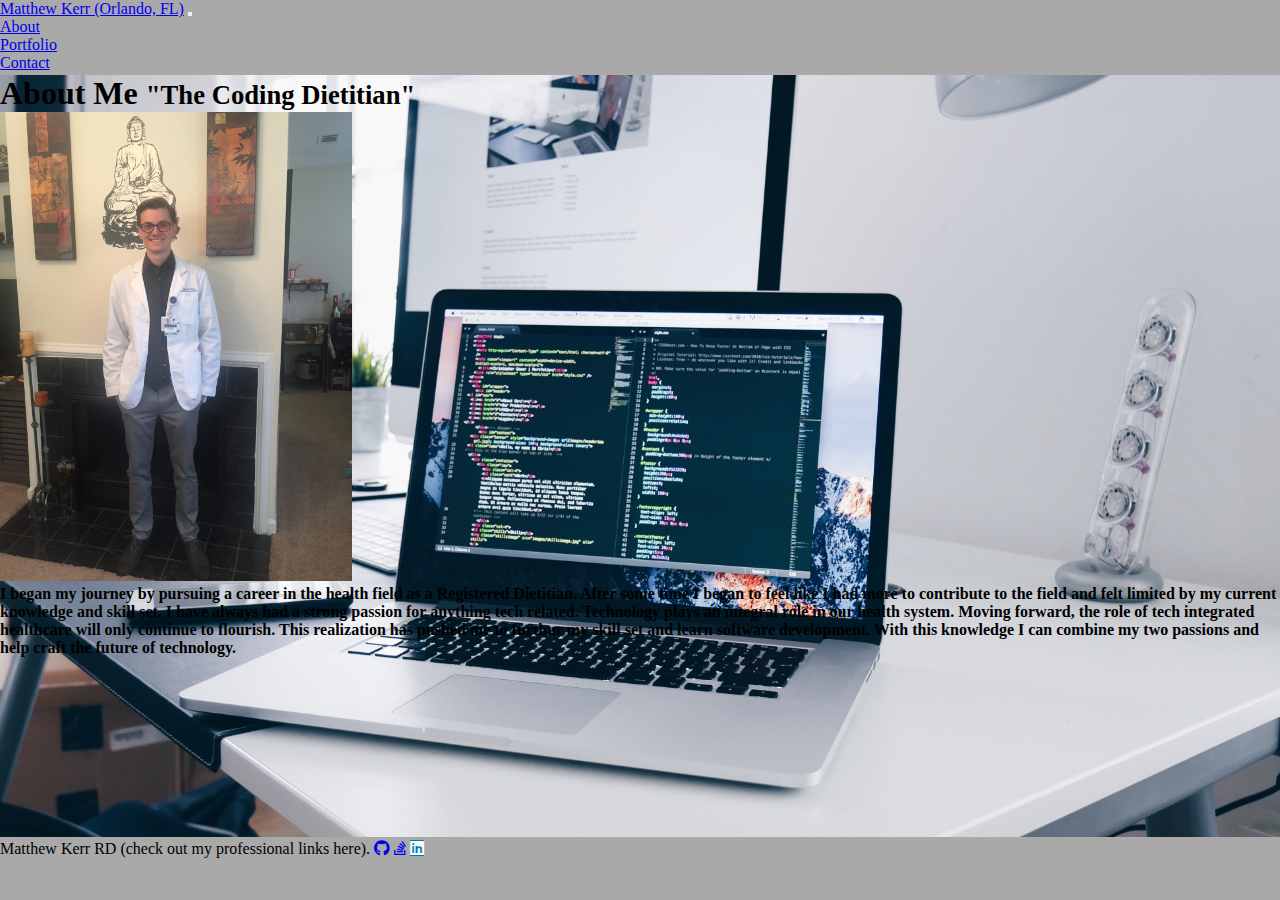
<file: index.html>
<!DOCTYPE html>
<html lang="en">
  <head>
    <!-- Required meta tags -->
    <meta charset="utf-8" />
    <meta
      name="viewport"
      content="width=device-width, initial-scale=1, shrink-to-fit=no"
    />

    <!-- Bootstrap CSS -->
    <link rel="stylesheet" href="https://cdn.jsdelivr.net/npm/bootstrap@4.5.3/dist/css/bootstrap.min.css" integrity="sha384-TX8t27EcRE3e/ihU7zmQxVncDAy5uIKz4rEkgIXeMed4M0jlfIDPvg6uqKI2xXr2" crossorigin="anonymous">
    <link rel="stylesheet" href="custom-style.css" />
    <link
      rel="stylesheet"
      href="https://cdnjs.cloudflare.com/ajax/libs/font-awesome/4.7.0/css/font-awesome.min.css"
    />
    <link
      rel="stylesheet"
      href="https://use.fontawesome.com/releases/v5.8.2/css/all.css"
    />
    <title>Professional Profile</title>

    <nav class="navbar navbar-expand-lg navbar-light bg-light">
      <a class="navbar-brand" href="#">Matthew Kerr (Orlando, FL)</a>
      <button
        class="navbar-toggler"
        type="button"
        data-toggle="collapse"
        data-target="#navbarNav"
        aria-controls="navbarNav"
        aria-expanded="false"
        aria-label="Toggle navigation"
      >
        <span class="navbar-toggler-icon"></span>
      </button>
      <div class="collapse navbar-collapse" id="navbarNav">
        <ul class="navbar-nav">
          <li class="nav-item active">
            <a class="nav-link" href="index.html"
              >About <span class="sr-only">(current)</span></a
            >
          </li>
          <li class="nav-item">
            <a class="nav-link" href="portfolio.html">Portfolio</a>
          </li>
          <li class="nav-item">
            <a class="nav-link" href="contact.html">Contact</a>
          </li>
        </ul>
      </div>
    </nav>
  </head>
  <body class="background-img">
    <main class="container bg-light shadow p-1 mb-2 rounded">
      <header>
        <h1 class="text-center">
          About Me
          <small class="text-muted">"The Coding Dietitian"</small>
        </h1>
      </header>
      <section class="row text-center">
        <div class="col-12">
          <img
            src="IMG_3562.JPG"
            class="rounded img-thumbnail shadow p-2 mb-2 bg-white rounded"
            alt="picture of Matthew Kerr"
            style="width: 22rem"
          />

          <p class="m-2 text-center shadow p-3 bg-white rounded">
            <strong>
              I began my journey by pursuing a career in the health field as a
              Registered Dietitian. After some time I began to feel like I had
              more to contribute to the field and felt limited by my current
              knowledge and skill set. I have always had a strong passion for
              anything tech related. Technology plays an integral role in our
              health system. Moving forward, the role of tech integrated
              healthcare will only continue to flourish. This realization has
              pushed me to furthur my skill set and learn software development.
              With this knowledge I can combine my two passions and help
              craft the future of technology.
            </strong>
          </p>
        </div>
      </section>
    </main>

    <footer class="footer bg-light text-center">
      <div class="container">
        <span class="text-muted"
          >Matthew Kerr RD (check out my professional links here).</span
        >
        <a
          class="btn-floating btn-lg btn-git"
          type="button"
          role="button"
          href="https://github.com/Matt777k"
          target="_blank"
          ><i class="fab fa-github"></i
        ></a>
        <a
          class="btn-floating btn-lg btn-so"
          type="button"
          role="button"
          href="https://stackoverflow.com/cv/matthewkerr"
          target="_blank"
          ><i class="fab fa-stack-overflow"></i
        ></a>
        <a
        class="btn-floating btn-lg btn-so"
        type="button"
        role="button"
        href="https://www.linkedin.com/in/matthew-kerr-rd-ld-8568ba134/"
        target="_blank"
        ><i class="fab fa-linkedin"></i
      ></a>
      </div>
    </footer>

    <!-- Optional JavaScript -->
    <!-- jQuery first, then Popper.js, then Bootstrap JS -->
    <script
      src="https://code.jquery.com/jquery-3.5.1.slim.min.js"
      integrity="sha384-DfXdz2htPH0lsSSs5nCTpuj/zy4C+OGpamoFVy38MVBnE+IbbVYUew+OrCXaRkfj"
      crossorigin="anonymous"
    ></script>
    <script
      src="https://cdn.jsdelivr.net/npm/popper.js@1.16.0/dist/umd/popper.min.js"
      integrity="sha384-Q6E9RHvbIyZFJoft+2mJbHaEWldlvI9IOYy5n3zV9zzTtmI3UksdQRVvoxMfooAo"
      crossorigin="anonymous"
    ></script>
    <script
      src="https://stackpath.bootstrapcdn.com/bootstrap/4.5.0/js/bootstrap.min.js"
      integrity="sha384-OgVRvuATP1z7JjHLkuOU7Xw704+h835Lr+6QL9UvYjZE3Ipu6Tp75j7Bh/kR0JKI"
      crossorigin="anonymous"
    ></script>
  </body>
</html>
</file>
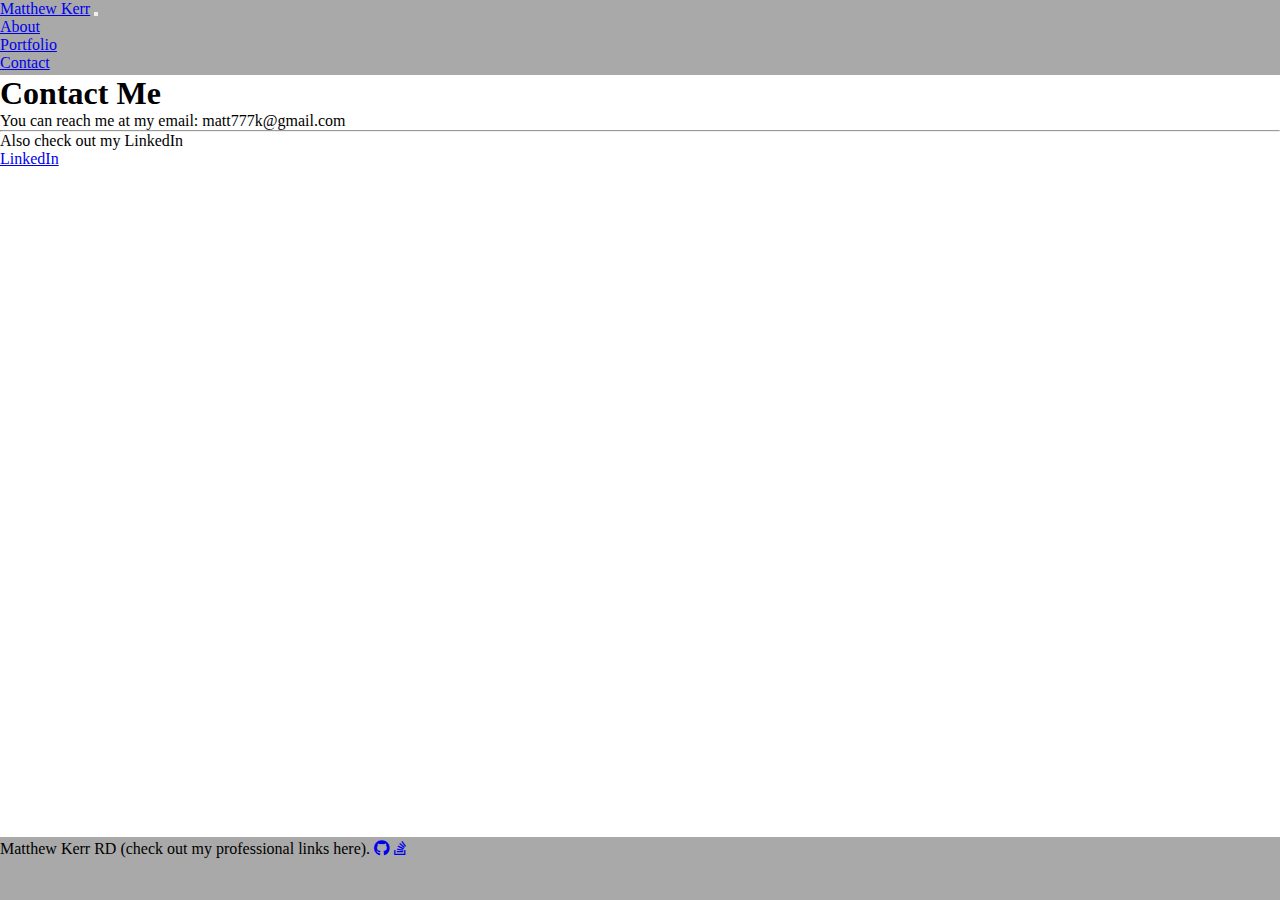
<file: contact.html>
<!DOCTYPE html>
<html lang="en">
  <head>
    <!-- Required meta tags -->
    <meta charset="utf-8" />
    <meta
      name="viewport"
      content="width=device-width, initial-scale=1, shrink-to-fit=no"
    />

    <!-- Bootstrap CSS -->
    <link
      rel="stylesheet"
      href="https://stackpath.bootstrapcdn.com/bootstrap/4.5.0/css/bootstrap.min.css"
      integrity="sha384-9aIt2nRpC12Uk9gS9baDl411NQApFmC26EwAOH8WgZl5MYYxFfc+NcPb1dKGj7Sk"
      crossorigin="anonymous"
    />
    <link rel="stylesheet" href="custom-style.css" />
    <link
      rel="stylesheet"
      href="https://use.fontawesome.com/releases/v5.8.2/css/all.css"
    />

    <title>Professional Profile</title>

    <nav class="navbar navbar-expand-lg navbar-light bg-light">
      <a class="navbar-brand" href="#">Matthew Kerr</a>
      <button
        class="navbar-toggler"
        type="button"
        data-toggle="collapse"
        data-target="#navbarNav"
        aria-controls="navbarNav"
        aria-expanded="false"
        aria-label="Toggle navigation"
      >
        <span class="navbar-toggler-icon"></span>
      </button>
      <div class="collapse navbar-collapse" id="navbarNav">
        <ul class="navbar-nav">
          <li class="nav-item">
            <a class="nav-link" href="index.html">About</a>
          </li>
          <li class="nav-item">
            <a class="nav-link" href="portfolio.html">Portfolio</a>
          </li>
          <li class="nav-item active">
            <a class="nav-link" href="contact.html"
              >Contact <span class="sr-only">(current)</span></a
            >
          </li>
        </ul>
      </div>
    </nav>
  </head>
  <body>
    <main class="container">
      <div class="jumbotron">
        <h1 class="display-4">Contact Me</h1>
        <p class="lead">You can reach me at my email: matt777k@gmail.com</p>
        <hr class="my-4">
        <p>Also check out my LinkedIn</p>
        <a class="btn btn-primary btn-lg" href="https://www.linkedin.com/in/matthew-kerr-rd-ld-8568ba134/"  target="_blank" role="button">LinkedIn</a>
      </div>
    </main>

    <footer class="footer bg-light text-center">
      <div class="container">
        <span class="text-muted"
          >Matthew Kerr RD (check out my professional links here).</span
        >
        <a
          class="btn-floating btn-lg btn-git"
          type="button"
          role="button"
          href="https://github.com/Matt777k"
          target="_blank"
          ><i class="fab fa-github"></i
        ></a>
        <a
          class="btn-floating btn-lg btn-so"
          type="button"
          role="button"
          href="https://stackoverflow.com/cv/matthewkerr"
          target="_blank"
          ><i class="fab fa-stack-overflow"></i
        ></a>
      </div>
    </footer>

    <!-- Optional JavaScript -->
    <!-- jQuery first, then Popper.js, then Bootstrap JS -->
    <script
      src="https://code.jquery.com/jquery-3.5.1.slim.min.js"
      integrity="sha384-DfXdz2htPH0lsSSs5nCTpuj/zy4C+OGpamoFVy38MVBnE+IbbVYUew+OrCXaRkfj"
      crossorigin="anonymous"
    ></script>
    <script
      src="https://cdn.jsdelivr.net/npm/popper.js@1.16.0/dist/umd/popper.min.js"
      integrity="sha384-Q6E9RHvbIyZFJoft+2mJbHaEWldlvI9IOYy5n3zV9zzTtmI3UksdQRVvoxMfooAo"
      crossorigin="anonymous"
    ></script>
    <script
      src="https://stackpath.bootstrapcdn.com/bootstrap/4.5.0/js/bootstrap.min.js"
      integrity="sha384-OgVRvuATP1z7JjHLkuOU7Xw704+h835Lr+6QL9UvYjZE3Ipu6Tp75j7Bh/kR0JKI"
      crossorigin="anonymous"
    ></script>
  </body>
</html>
</file>
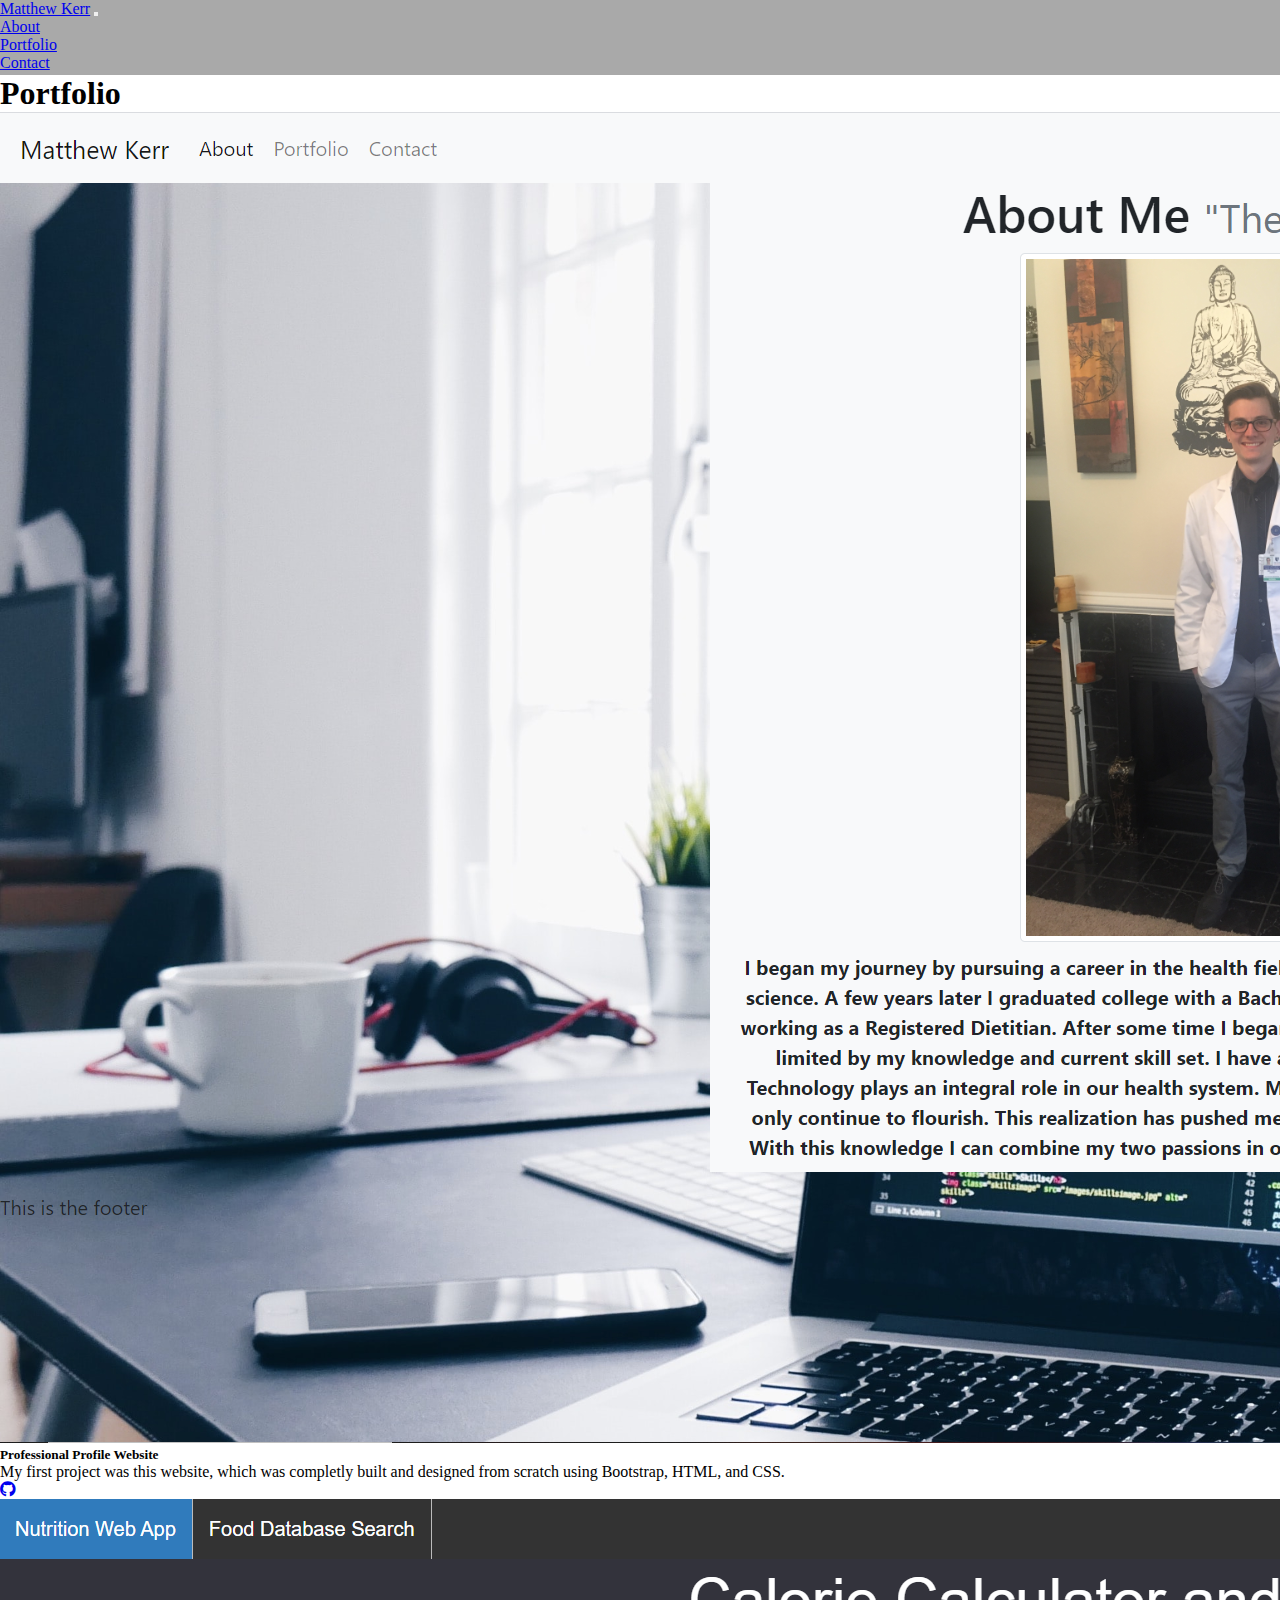
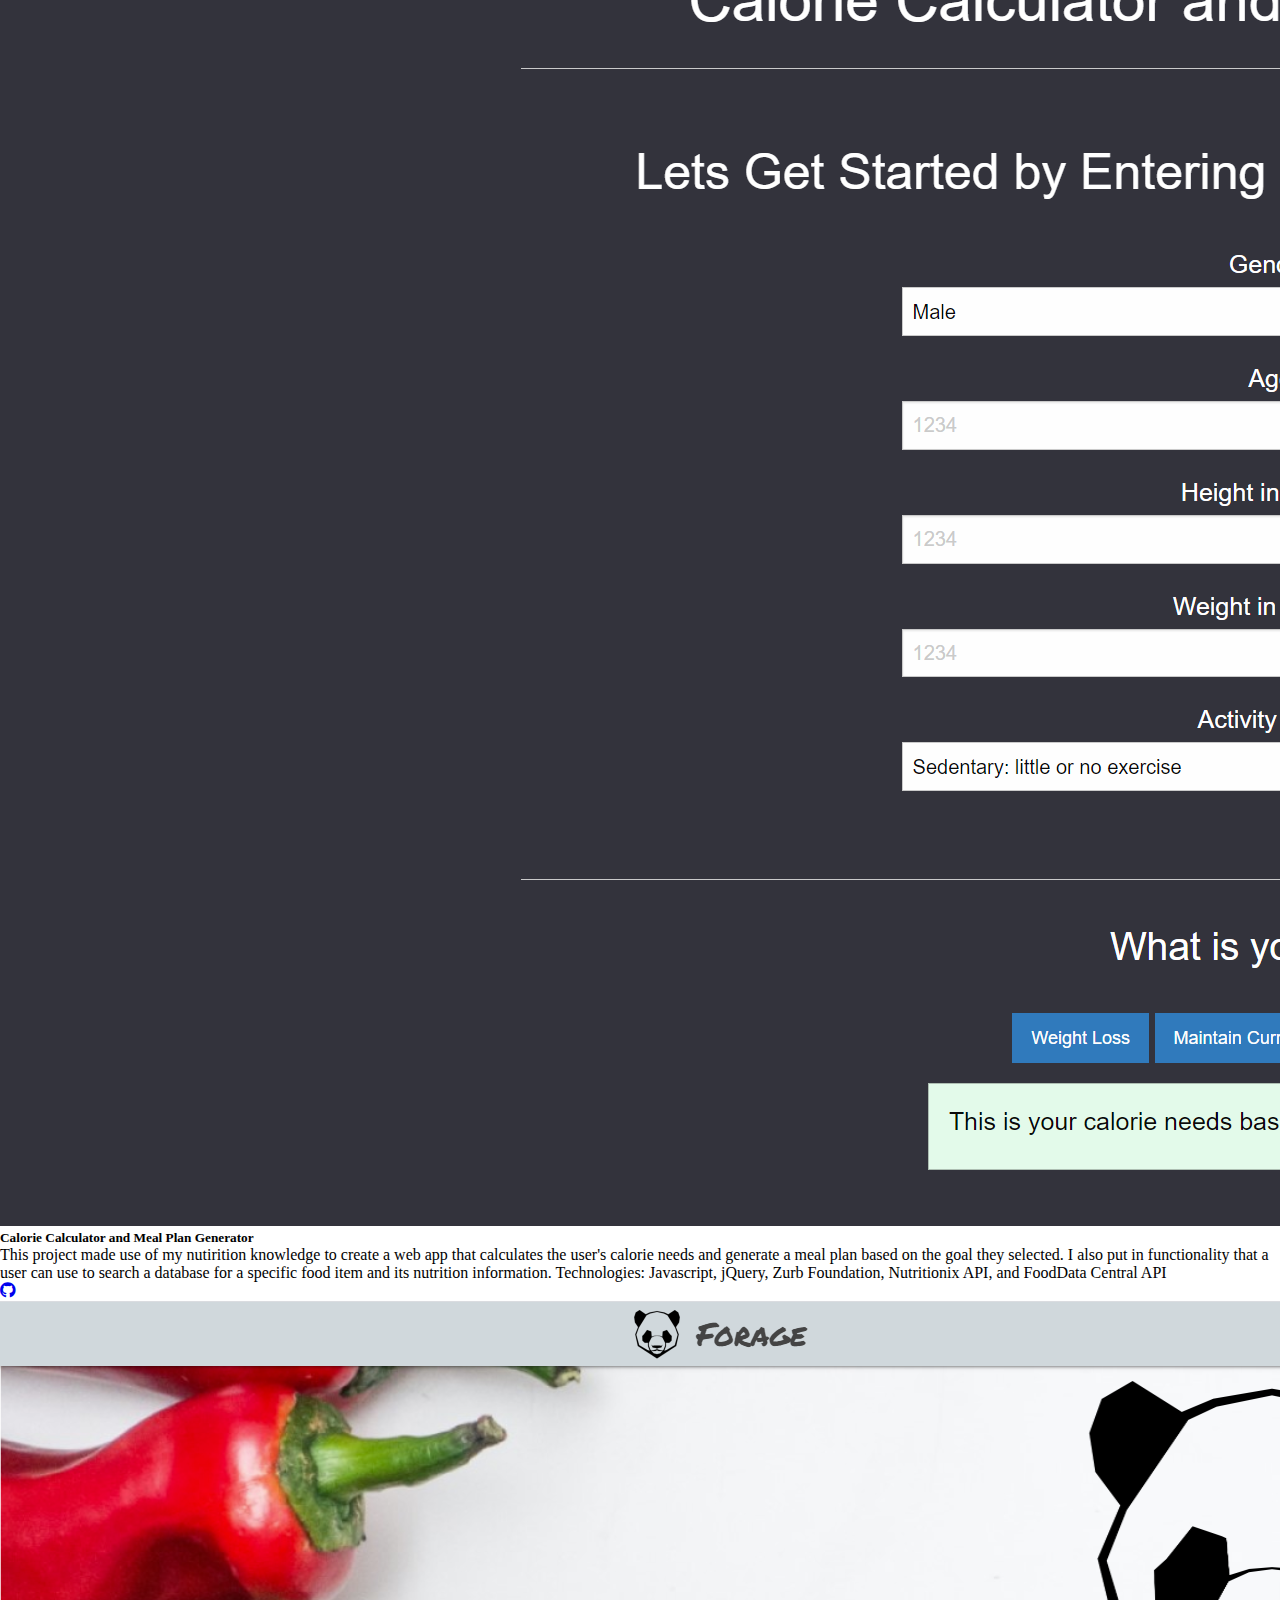
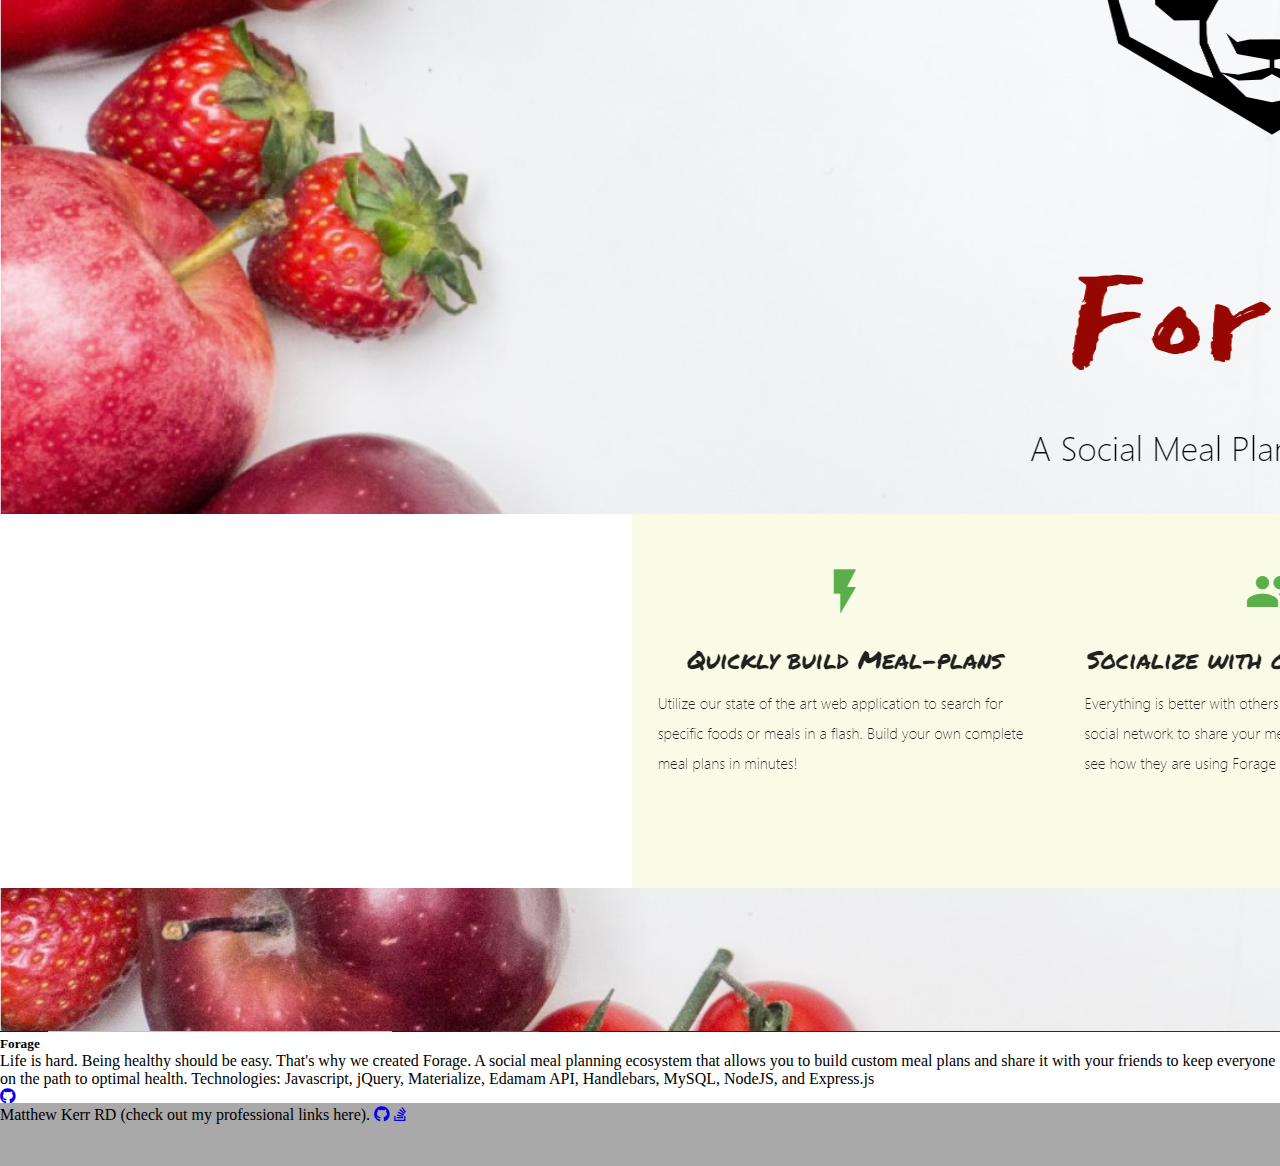
<file: portfolio.html>
<!DOCTYPE html>
<html lang="en">
  <head>
    <!-- Required meta tags -->
    <meta charset="utf-8" />
    <meta
      name="viewport"
      content="width=device-width, initial-scale=1, shrink-to-fit=no"
    />

    <!-- Bootstrap CSS -->
    <link
      rel="stylesheet"
      href="https://stackpath.bootstrapcdn.com/bootstrap/4.5.0/css/bootstrap.min.css"
      integrity="sha384-9aIt2nRpC12Uk9gS9baDl411NQApFmC26EwAOH8WgZl5MYYxFfc+NcPb1dKGj7Sk"
      crossorigin="anonymous"
    />
    <link rel="stylesheet" href="custom-style.css" />
    <link
      rel="stylesheet"
      href="https://use.fontawesome.com/releases/v5.8.2/css/all.css"
    />

    <title>Professional Profile</title>

    <nav class="navbar navbar-expand-lg navbar-light bg-light">
      <a class="navbar-brand" href="#">Matthew Kerr</a>
      <button
        class="navbar-toggler"
        type="button"
        data-toggle="collapse"
        data-target="#navbarNav"
        aria-controls="navbarNav"
        aria-expanded="false"
        aria-label="Toggle navigation"
      >
        <span class="navbar-toggler-icon"></span>
      </button>
      <div class="collapse navbar-collapse" id="navbarNav">
        <ul class="navbar-nav">
          <li class="nav-item">
            <a class="nav-link" href="index.html">About</a>
          </li>
          <li class="nav-item active">
            <a class="nav-link" href="portfolio.html"
              >Portfolio <span class="sr-only">(current)</span></a
            >
          </li>
          <li class="nav-item">
            <a class="nav-link" href="contact.html">Contact</a>
          </li>
        </ul>
      </div>
    </nav>
  </head>
  <body>
    <header class="container">
      <h1 class="text-center">Portfolio</h1>
    </header>

    <main class="row">
      <div class="card-deck">
        <div class="card">
          <img
            src="./My website screen shot.PNG"
            class="card-img-top"
            alt="pic of website Matthew Kerr built"
          />
          <section class="card-body">
            <h5 class="card-title">Professional Profile Website</h5>
            <p class="card-text">
              My first project was this website, which was completly built and
              designed from scratch using Bootstrap, HTML, and CSS.
            </p>
          </section>
          <div class="card-footer">
            <a
              class="btn-floating btn-lg btn-git"
              type="button"
              role="button"
              href="https://github.com/Matt777k/MJK-Profile-Website"
              target="_blank"
              ><i class="fab fa-github"></i
            ></a>
          </div>
        </div>

        <div class="card">
          <a
            href="https://vincy-code.github.io/Nutrition-Calculator/"
            target="_blank"
          >
            <img
              src="./calorie calculator img.PNG"
              class="card-img-top"
              alt="picture of website for calorie calculator project"
            />
          </a>
          <section class="card-body">
            <h5 class="card-title">
              Calorie Calculator and Meal Plan Generator
            </h5>
            <p class="card-text">
              This project made use of my nutirition knowledge to create a web
              app that calculates the user's calorie needs and generate a meal
              plan based on the goal they selected. I also put in functionality
              that a user can use to search a database for a specific food item
              and its nutrition information. Technologies: Javascript, jQuery, Zurb Foundation, Nutritionix API, and FoodData Central API
            </p>
          </section>
          <div class="card-footer">
            <a
              class="btn-floating btn-lg btn-git"
              type="button"
              role="button"
              href="https://github.com/vincy-code/Nutrition-Calculator"
              target="_blank"
              ><i class="fab fa-github"></i
            ></a>
          </div>
        </div>

        <div class="card">
          <a href="https://forage-mealplan.herokuapp.com/" target="_blank">
            <img
              src="./forageHMpage-screen-shot.PNG"
              class="card-img-top"
              alt="pic of Homepage of Forage website"
            />
          </a>
          <section class="card-body">
            <h5 class="card-title">Forage</h5>
            <p class="card-text">
              Life is hard. Being healthy should be easy. That's why we created
              Forage. A social meal planning ecosystem that allows you to build
              custom meal plans and share it with your friends to keep everyone
              on the path to optimal health. Technologies: Javascript, jQuery,
              Materialize, Edamam API, Handlebars, MySQL, NodeJS, and Express.js
            </p>
          </section>
          <div class="card-footer">
            <a
              class="btn-floating btn-lg btn-git"
              type="button"
              role="button"
              href="https://github.com/Kooki-eByte/Forage"
              target="_blank"
              ><i class="fab fa-github"></i
            ></a>
          </div>
        </div>
      </div>
    </main>

    <footer class="footer bg-light text-center">
      <div class="container">
        <span class="text-muted"
          >Matthew Kerr RD (check out my professional links here).</span
        >
        <a
          class="btn-floating btn-lg btn-git"
          type="button"
          role="button"
          href="https://github.com/Matt777k"
          target="_blank"
          ><i class="fab fa-github"></i
        ></a>
        <a
          class="btn-floating btn-lg btn-so"
          type="button"
          role="button"
          href="https://stackoverflow.com/cv/matthewkerr"
          target="_blank"
          ><i class="fab fa-stack-overflow"></i
        ></a>
      </div>
    </footer>

    <!-- Optional JavaScript -->
    <!-- jQuery first, then Popper.js, then Bootstrap JS -->
    <script
      src="https://code.jquery.com/jquery-3.5.1.slim.min.js"
      integrity="sha384-DfXdz2htPH0lsSSs5nCTpuj/zy4C+OGpamoFVy38MVBnE+IbbVYUew+OrCXaRkfj"
      crossorigin="anonymous"
    ></script>
    <script
      src="https://cdn.jsdelivr.net/npm/popper.js@1.16.0/dist/umd/popper.min.js"
      integrity="sha384-Q6E9RHvbIyZFJoft+2mJbHaEWldlvI9IOYy5n3zV9zzTtmI3UksdQRVvoxMfooAo"
      crossorigin="anonymous"
    ></script>
    <script
      src="https://stackpath.bootstrapcdn.com/bootstrap/4.5.0/js/bootstrap.min.js"
      integrity="sha384-OgVRvuATP1z7JjHLkuOU7Xw704+h835Lr+6QL9UvYjZE3Ipu6Tp75j7Bh/kR0JKI"
      crossorigin="anonymous"
    ></script>
  </body>
</html>
</file>
<file: custom-style.css>
.background-img {
    background-image: url(./christopher-gower-m_HRfLhgABo-unsplash.jpg);
    background-size: 100%;
}

*{
    padding: 0;
    margin: 0;
}

html {
  position: relative;
  min-height: 100%;
}
body {
  /* Margin bottom by footer height */
  margin-bottom: 60px;
}
.footer {
  position: absolute;
  bottom: 0;
  width: 100%;
  /* Set the fixed height of the footer here */
  height: 60px;
  background: darkgrey;
 border-top: 3px solid darkgrey;   
}

nav {
    background: darkgrey;
 border-bottom: 3px solid darkgrey;
}

/* Style all font awesome icons */

  .fa {
    padding: 20px;
    font-size: 40px;
    width: 30px;
    text-align: center;
    text-decoration: none;
    border-radius: 50%;
    height: 42px;
    margin-top: 5px;
  }
  
  /* Add a hover effect if you want */
  .fa:hover {
    opacity: 0.7;
  }
  
  /* Set a specific color for each brand */
  
  .fa-linkedin {
    background: #007bb5;
    color: white;
  }
</file>
